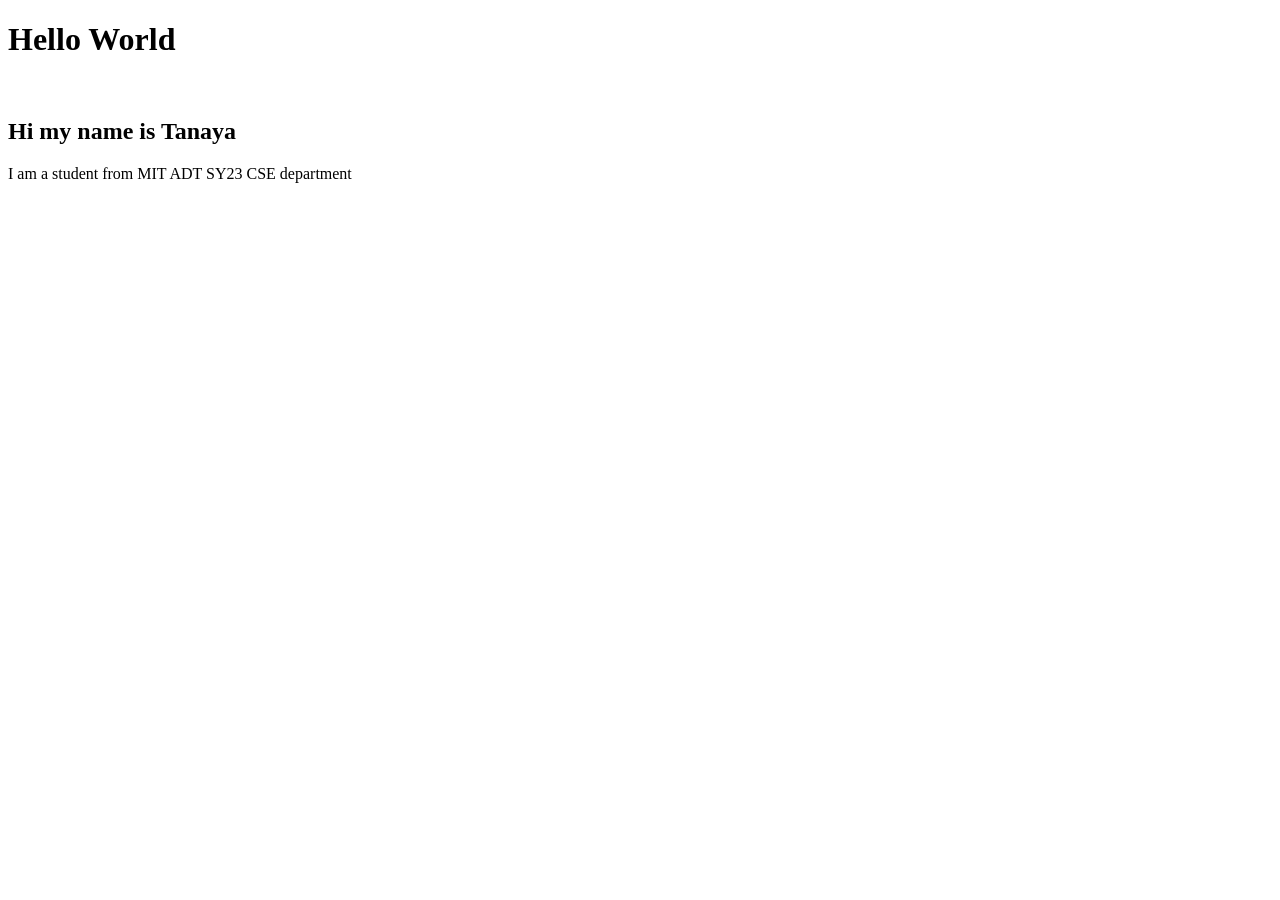
<file: index.html>
<!DOCTYPE html>
<html lang="en">
<head>
    <meta charset="UTF-8">
    <meta name="viewport" content="width=o, initial-scale=1.0">
    <title>Document</title>
</head>
<body>
    <h1>Hello World</h1>
    <br>
    <h2>Hi my name is Tanaya</h2>
    <p> I am a student from MIT ADT SY23 CSE department </p>
</body>
</html>
</file>
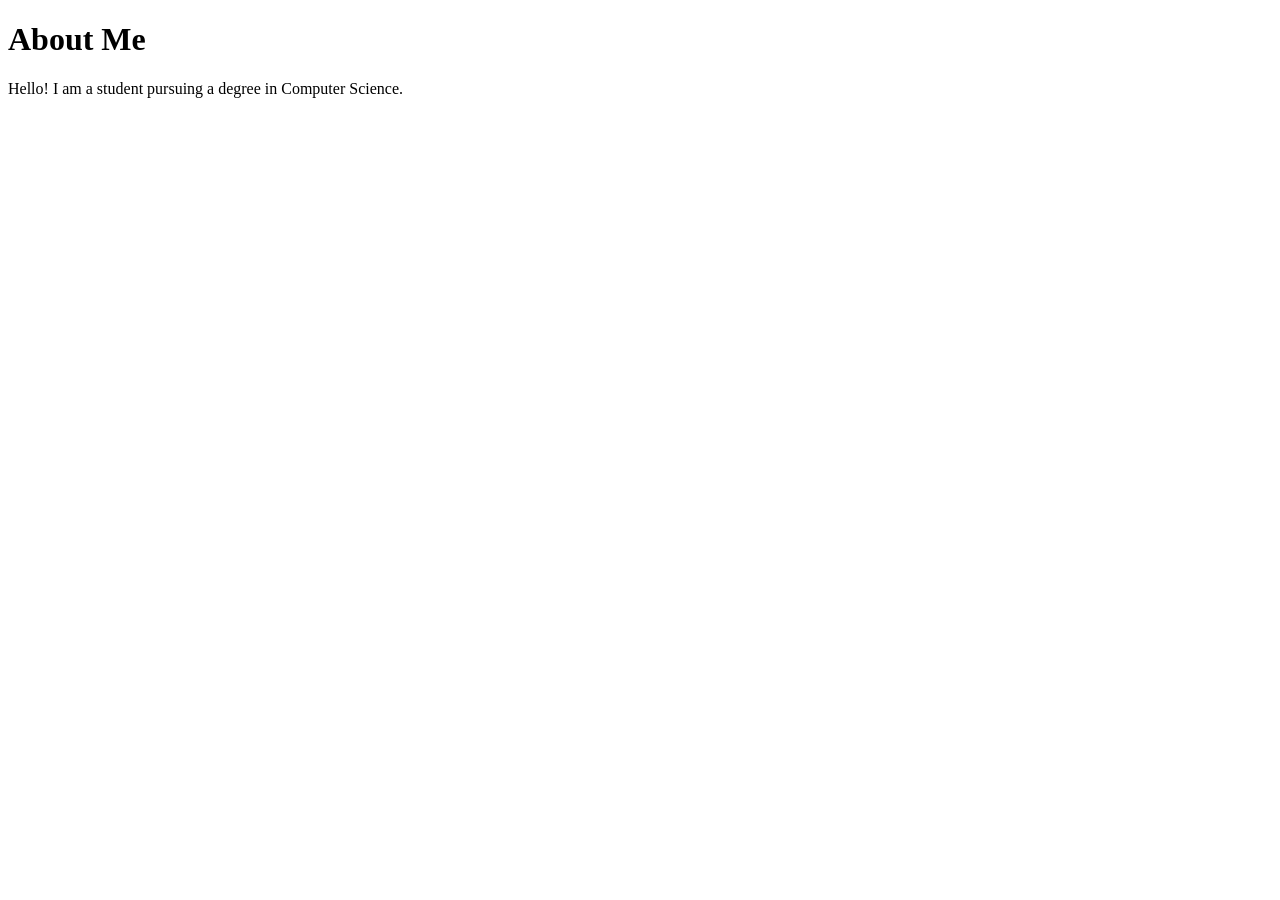
<file: about.html>
<!DOCTYPE html>
<html lang="en">
<head>
    <meta charset="UTF-8">
    <meta name="viewport" content="width=device-width, initial-scale=1.0">
    <title>About Me</title>
</head>
<body>
    <h1>About Me</h1>
    <p>Hello! I am a student pursuing a degree in Computer Science.</p>
</body>
</html>
</file>
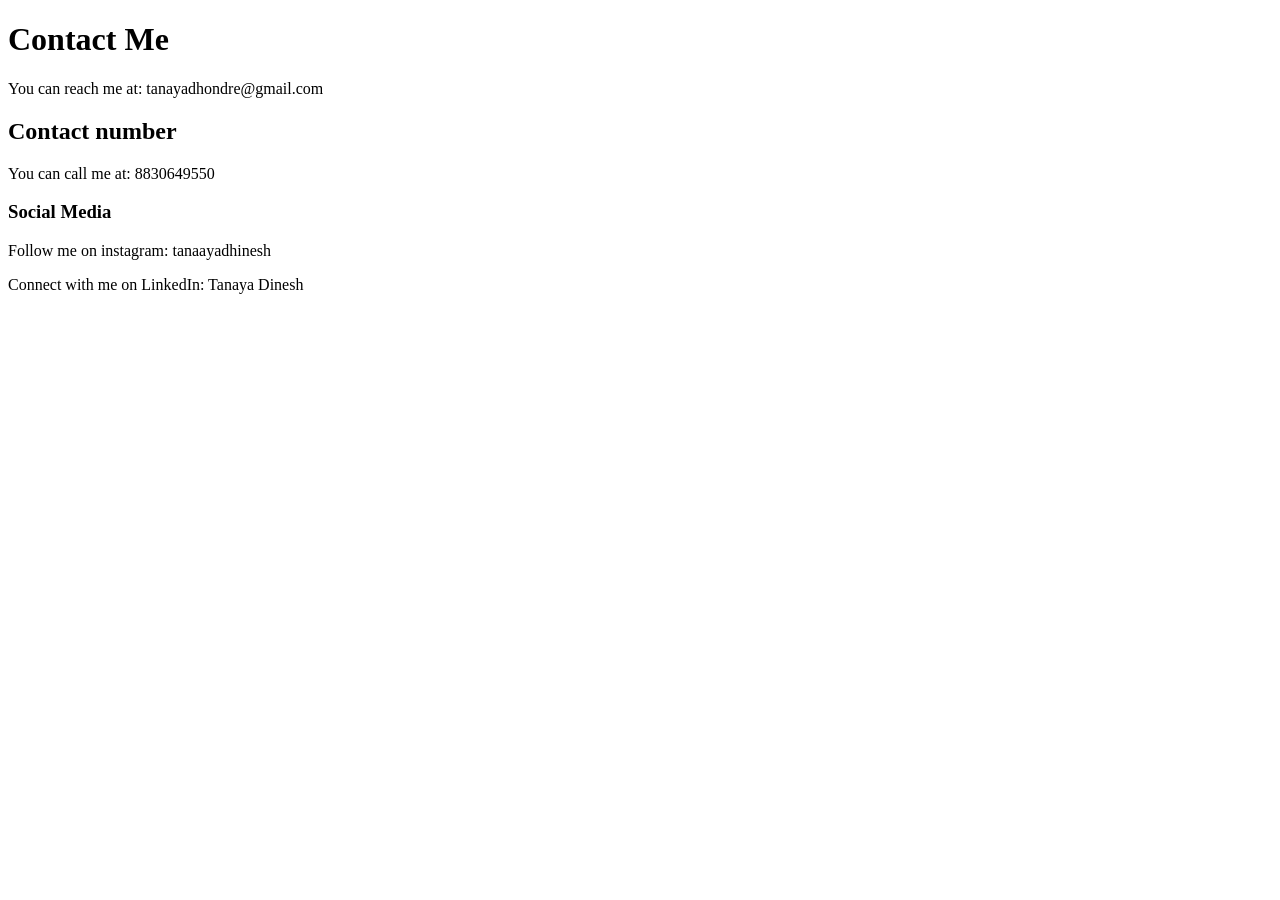
<file: contact.html>
<!DOCTYPE html>
<html lang="en">
<head>
    <meta charset="UTF-8">
    <meta name="viewport" content="width=device-width, initial-scale=1.0">
    <title>Contact</title>
</head>
<body>
    <h1>Contact Me</h1>
    <p>You can reach me at: tanayadhondre@gmail.com</p>
    <h2>Contact number</h2>
    <p>You can call me at: 8830649550 </p>
    <h3>Social Media</h3>
    <p>Follow me on instagram: tanaayadhinesh</p>
    <p>Connect with me on LinkedIn: Tanaya Dinesh</p>
</body>
</html>
</file>
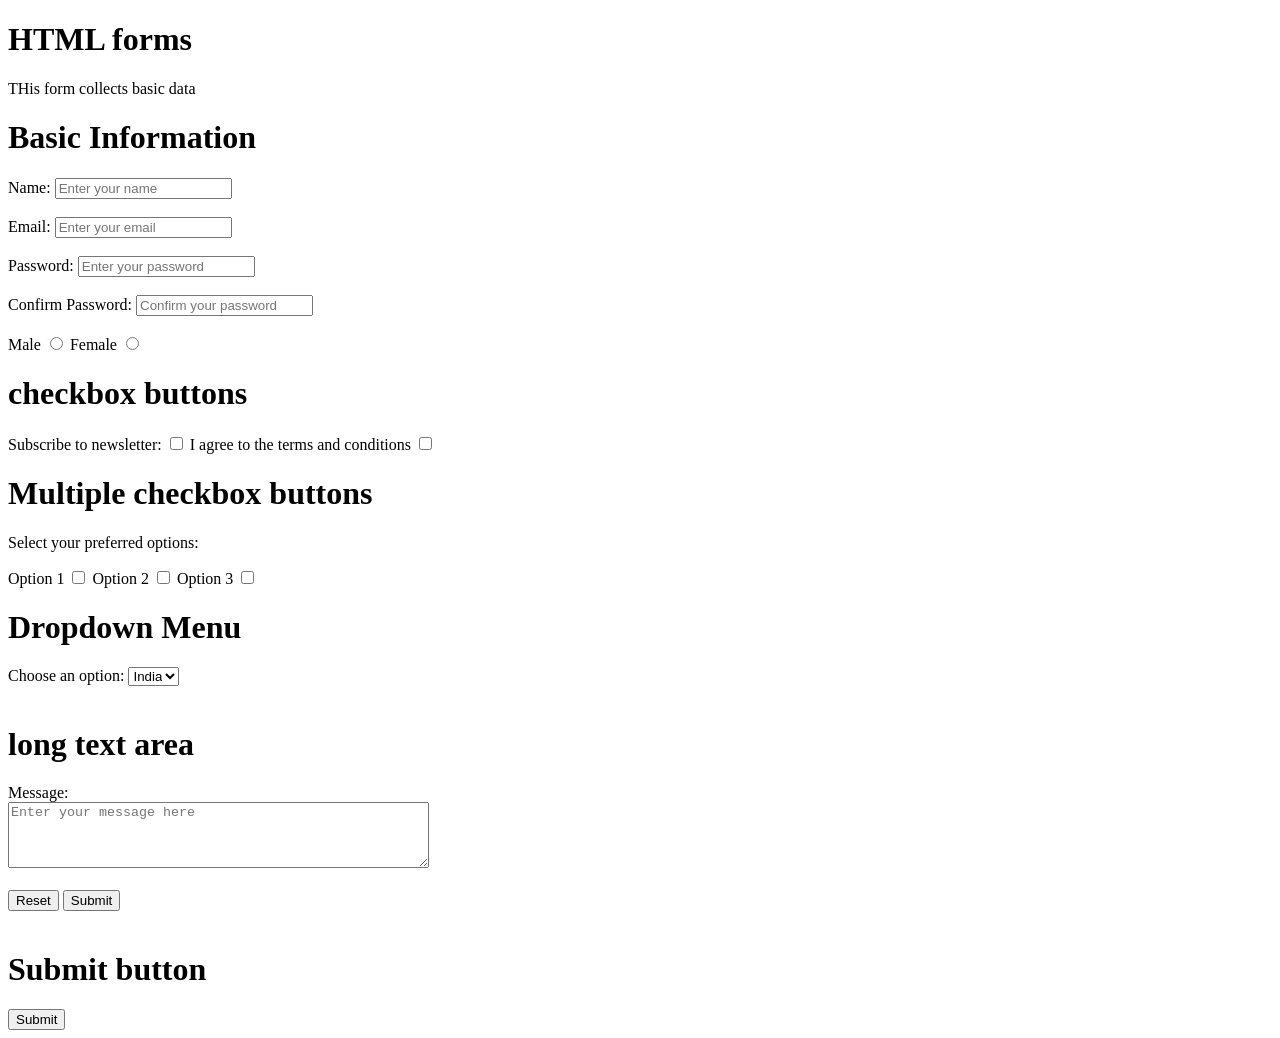
<file: form.html>
<!DOCTYPE html>
<html lang="en">
<head>
    <meta charset="UTF-8">
    <meta name="viewport" content="width=device-width, initial-scale=1.0">
    <title>Document</title>
</head>
<body>
    <h1>HTML forms</h1>
    <p> THis form collects basic data </p>
    <form action="">
        <h1>Basic Information</h1>
        <label for="name">Name:</label>
        <input type="text" id="name" name="name" placeholder="Enter your name"><br><br>
        <label for="email">Email:</label>
        <input type="email" id="email" name="email" placeholder="Enter your email"><br><br>
        <label for="password">Password:</label>
        <input type="password" id="password" name="password" placeholder="Enter your password"><br><br>
        <label for="confirm_password">Confirm Password:</label>
        <input type="password" id="confirm_password" name="confirm_password" placeholder="Confirm your password"><br><br>   

        <label for="male">Male</label>
        <input type="radio" id="male" name="gender" value="male">
        <label for="female">Female</label>
        <input type="radio" id="female" name="gender" value="female">
    
        <!-- Checkbox Buttons-->
         <h1>checkbox buttons</h1>
         <label for="subscribe">Subscribe to newsletter:</label>
         <input type="checkbox" id="subscribe" name="subscribe" value="subscribe">  
         <label for="terms">I agree to the terms and conditions</label>
         <input type="checkbox" id="terms" name="terms" value="terms">
         <h1>Multiple checkbox buttons</h1>
         <p>Select your preferred options:</p>  
         <label for="option1">Option 1</label>
         <input type="checkbox" id="option1" name="option1" value="  option1">
            <label for="option2">Option 2</label>
            <input type="checkbox" id="option2" name="option2" value="option2">
            <label for="option3">Option 3</label>
            <input type="checkbox" id="option3" name="option3" value="option3">
            
        <h1>Dropdown Menu</h1>
        <label for="dropdown">Choose an option:</label>
        <select id="country" name="country">
            <option value="India">India</option>
            <option value="USA">USA</option>
            <option value="Italy">Italy</option>  
        </select>
        <br><br>
        <h1>long text area</h1>
        <label for="message">Message:</label><br>
        <textarea id="message" name="message" rows="4" cols="50" placeholder="Enter your message here"></textarea><br><br>
        <button type="reset">Reset</button>
        <button type="submit">Submit</button>
        <br><br>
        <h1>Submit button</h1>
        <input type="submit" value="Submit">
    </form>
</body>
</html>
</file>
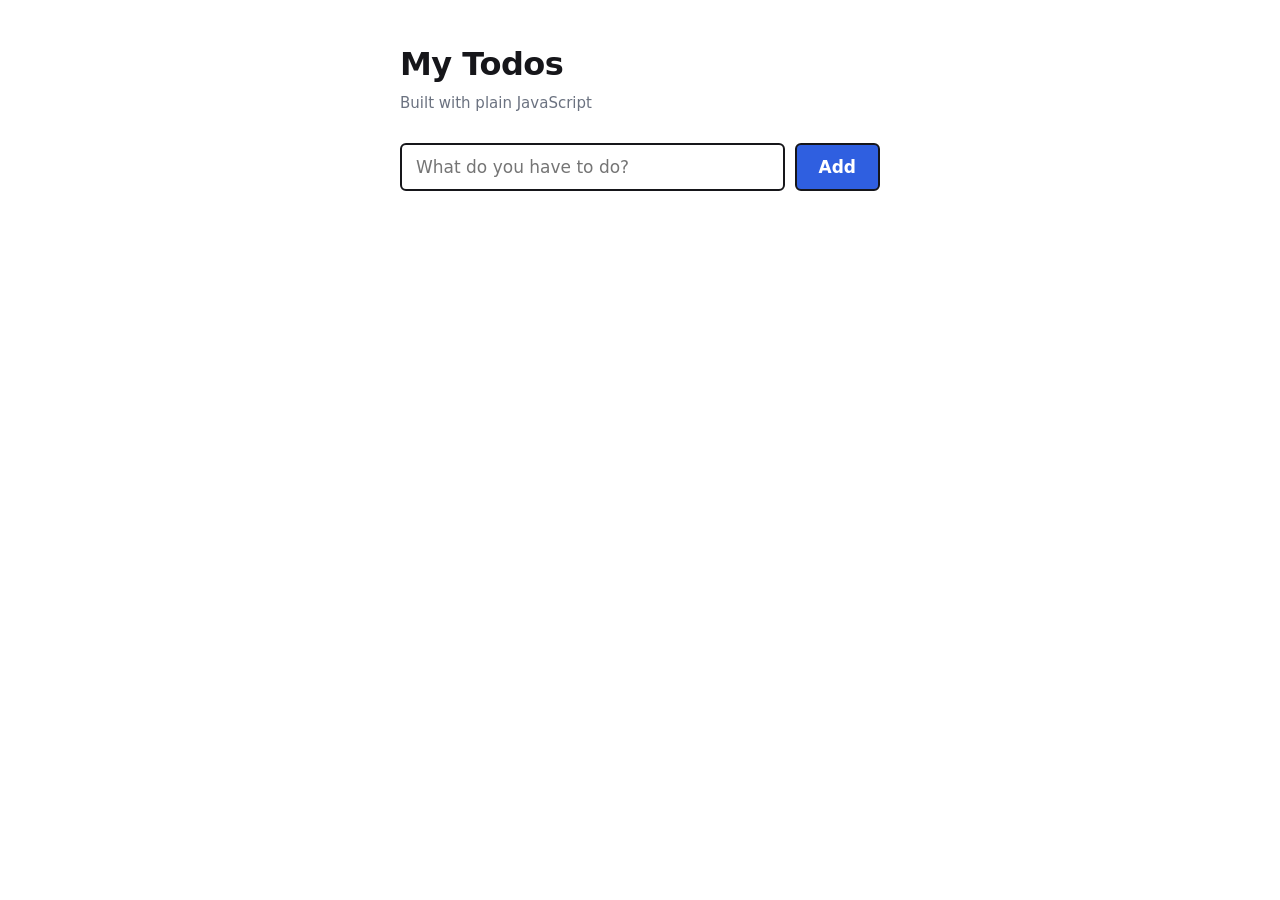
<file: index2.html>
<!DOCTYPE html>
<html lang="en">
<head>
  <meta charset="UTF-8">
  <meta name="viewport" content="width=device-width, initial-scale=1.0">
  <title>Todo App - Plain JavaScript</title>
  <link rel="stylesheet" href="styles.css">
</head>
<body>

  <div class="app">
    <h1>My Todos</h1>
    <p class="subtitle">Built with plain JavaScript</p>

    <!-- the input box and the button -->
    <div class="row">
      <input id="todoInput" class="todo-input" placeholder="What do you have to do?">
      <button id="addBtn" class="add-btn">Add</button>
    </div>

    <!-- JavaScript will fill this list. It starts empty. -->
    <ul id="todoList" class="todo-list"></ul>
  </div>

  <!-- our JavaScript file. It must be at the BOTTOM,
       so the HTML above already exists when it runs. -->
  <script src="app.js"></script>

</body>
</html>
</file>
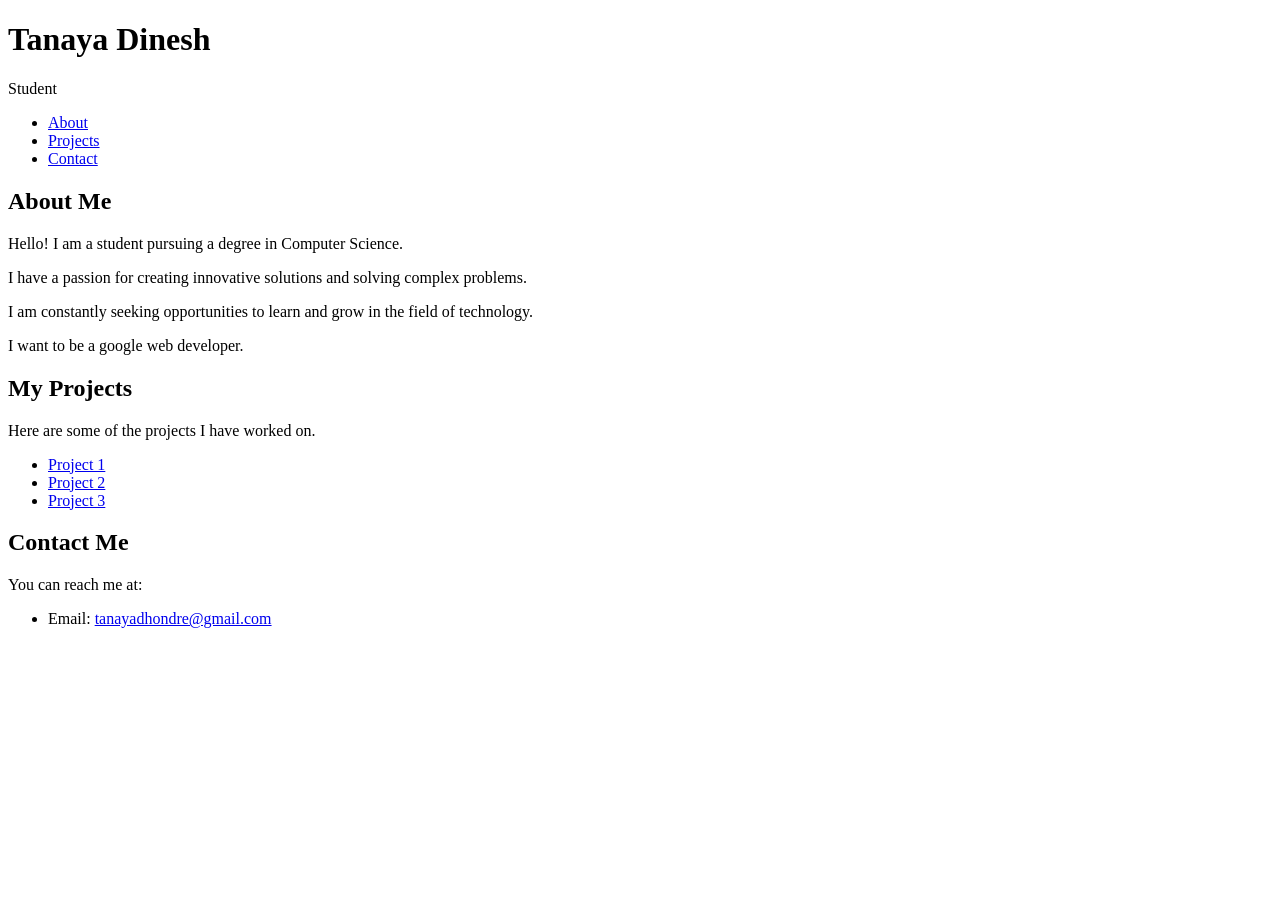
<file: portfolio.html>
<!DOCTYPE html>
<html lang="en">
<head>
    <meta charset="UTF-8">
    <meta name="viewport" content="width=device-width, initial-scale=1.0">
    <title>MY PORTFOLIO</title>

</head>
<body>
    <header>
        <h1>Tanaya Dinesh</h1>
        <p>Student</p>
        <nav>
            <ul>
                <li><a href="about.html">About</a></li>
                <li><a href="projects.html">Projects</a></li>
                <li><a href="contact.html">Contact</a></li>
            </ul>
        </nav>
    </header>
    <main>
        <section id ="about">
            <h2>About Me</h2>
            <p>Hello! I am a student pursuing a degree in Computer Science.</p>
            <p> I have a passion for creating innovative solutions and solving complex problems.</p>
            <p> I am constantly seeking opportunities to learn and grow in the field of technology. </p>
            <p> I want to be a google web developer.</p>
        </section>  
        <section id="projects">
            <h2>My Projects</h2>
            <p>Here are some of the projects I have worked on.</p>  
            <ul>
                <li><a href="project1.html">Project 1</a></li>
                <li><a href="project2.html">Project 2</a></li>
                <li><a href="project3.html">Project 3</a></li>
            </ul>
        </section>
        <section id="contact">
            <h2>Contact Me</h2>
            <p>You can reach me at:</p>
            <ul>
                <li>Email: <a href="mailto:tanayadhondre@gmail.com">tanayadhondre@gmail.com</a></li>
            </ul>
        </section>
    </main>
</file>
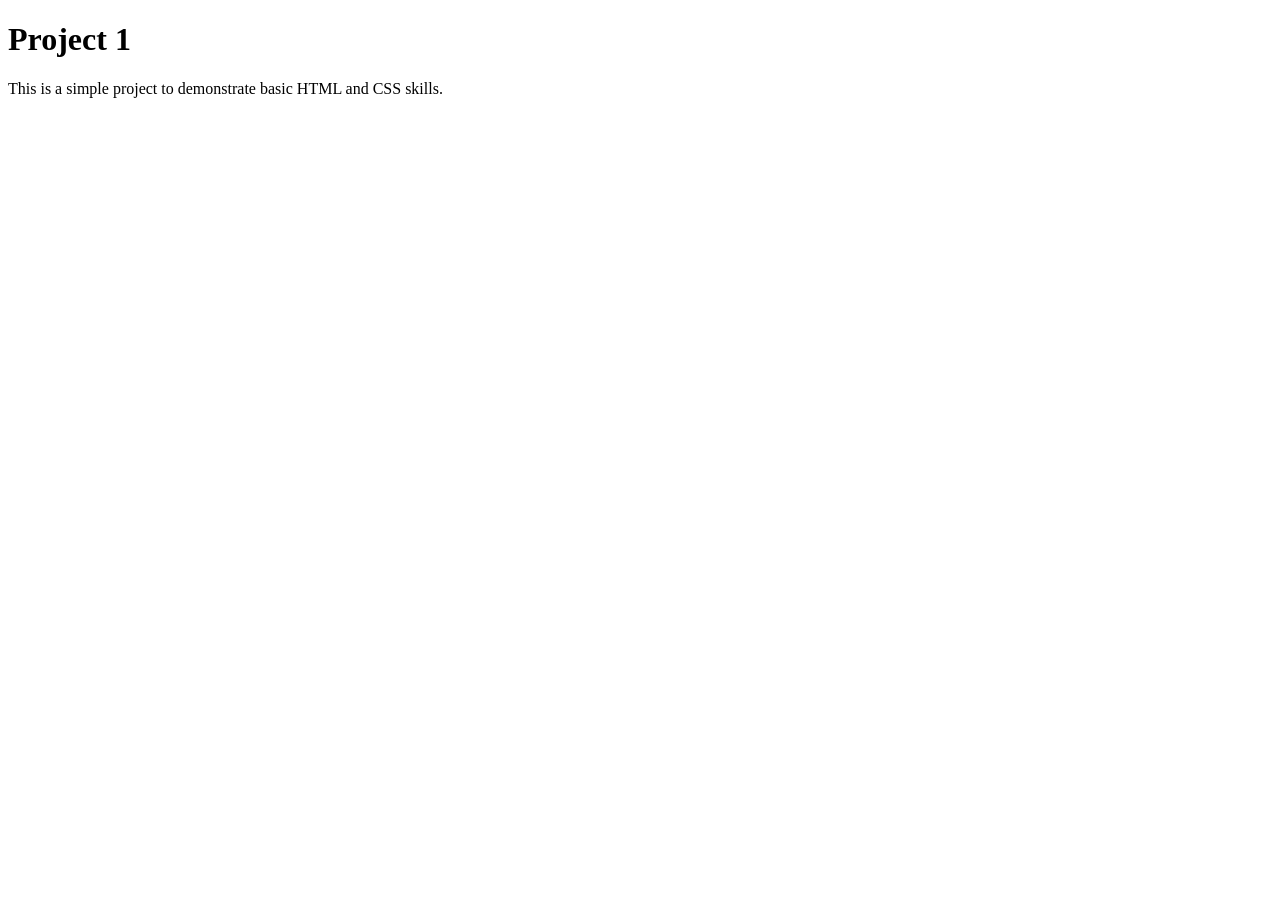
<file: project1.html>
<!DOCTYPE html>
<html lang="en">
<head>
    <meta charset="UTF-8">
    <meta name="viewport" content="width=device-width, initial-scale=1.0">
    <title>Project 1</title>
</head>
<body>
    <h1>Project 1</h1>
    <p>This is a simple project to demonstrate basic HTML and CSS skills.</p>
</body>
</html>
</file>
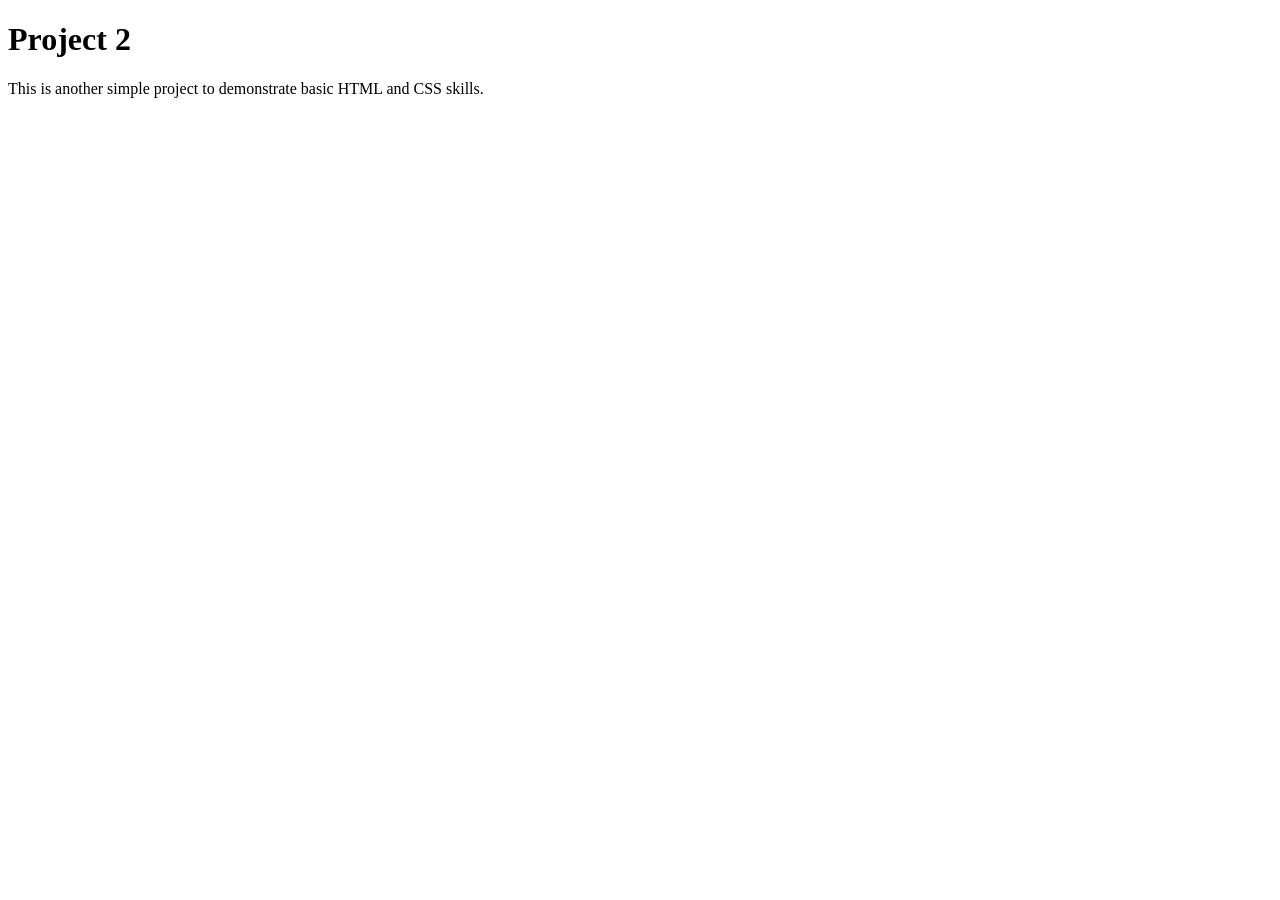
<file: project2.html>
<!DOCTYPE html>
<html lang="en">
<head>
    <meta charset="UTF-8">
    <meta name="viewport" content="width=device-width, initial-scale=1.0">
    <title>Project 2</title>
</head>
<body>
    <h1>Project 2</h1>
    <p>This is another simple project to demonstrate basic HTML and CSS skills.</p>
</body>
</html>
</file>
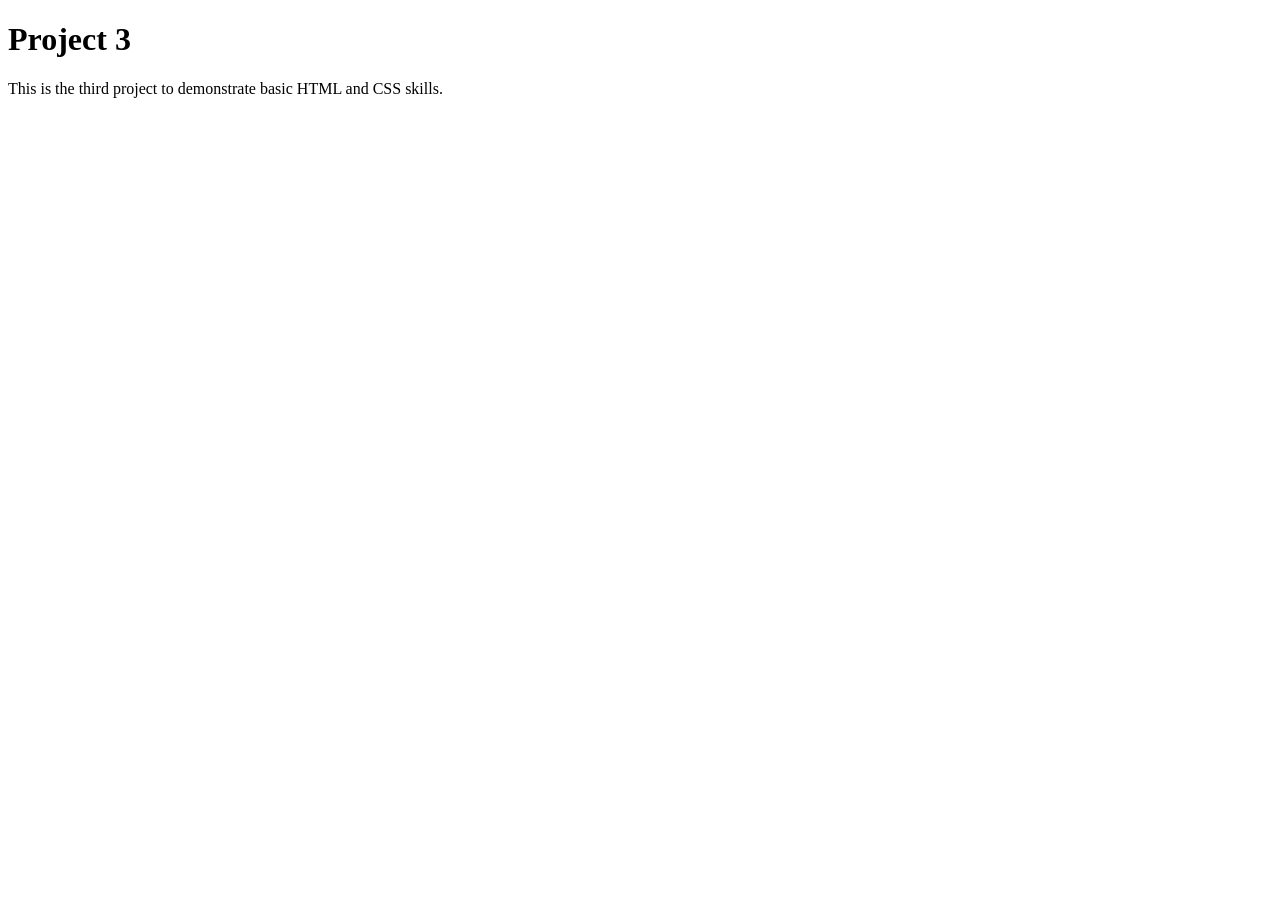
<file: project3.html>
<!DOCTYPE html>
<html lang="en">
<head>
    <meta charset="UTF-8">
    <meta name="viewport" content="width=device-width, initial-scale=1.0">
    <title>Project 3</title>
</head>
<body>
    <h1>Project 3</h1>
    <p>This is the third project to demonstrate basic HTML and CSS skills.</p>
</body>
</html>
</file>
<file: styles.css>
/* ============================================
   style.css
   You do NOT need to write any CSS today.
   This is already done for you.

   The SAME file is used for the JavaScript app
   and the React app, so both look identical.
   Only the code behind them is different.
   ============================================ */

body {
  font-family: system-ui, -apple-system, "Segoe UI", Roboto, sans-serif;
  font-size: 18px;
  line-height: 1.5;
  color: #16161a;
  background: #ffffff;
  margin: 0;
  padding: 40px 20px;
}

.app {
  max-width: 480px;
  margin: 0 auto;
}

h1 {
  font-size: 32px;
  margin: 0 0 4px 0;
  letter-spacing: -0.5px;
}

.subtitle {
  color: #6b7280;
  font-size: 15px;
  margin: 0 0 28px 0;
}

/* the input + button sitting side by side */
.row {
  display: flex;
  gap: 10px;
  margin-bottom: 24px;
}

.todo-input {
  flex: 1;
  font-family: inherit;
  font-size: 17px;
  padding: 12px 14px;
  border: 2px solid #16161a;
  border-radius: 6px;
  outline: none;
  background: #ffffff;
  color: #16161a;
}

.todo-input:focus {
  border-color: #2f5fe0;
  box-shadow: 0 0 0 3px rgba(47, 95, 224, 0.18);
}

.add-btn {
  font-family: inherit;
  font-size: 17px;
  font-weight: 600;
  padding: 12px 22px;
  border: 2px solid #16161a;
  border-radius: 6px;
  background: #2f5fe0;
  color: #ffffff;
  cursor: pointer;
}

.add-btn:hover {
  background: #234ac0;
}

.add-btn:active {
  transform: translateY(1px);
}

/* the list */
.todo-list {
  list-style: none;
  padding: 0;
  margin: 0;
}

.todo-item {
  display: flex;
  align-items: center;
  justify-content: space-between;
  gap: 12px;
  padding: 14px 16px;
  margin-bottom: 10px;
  border: 2px solid #16161a;
  border-radius: 6px;
  background: #f1f3f9;
}

.delete-btn {
  font-family: inherit;
  font-size: 14px;
  padding: 6px 12px;
  border: 2px solid #16161a;
  border-radius: 4px;
  background: #ffffff;
  color: #16161a;
  cursor: pointer;
}

.delete-btn:hover {
  background: #ffe0e0;
}

.empty {
  color: #6b7280;
  font-style: italic;
  padding: 14px 0;
}
</file>
